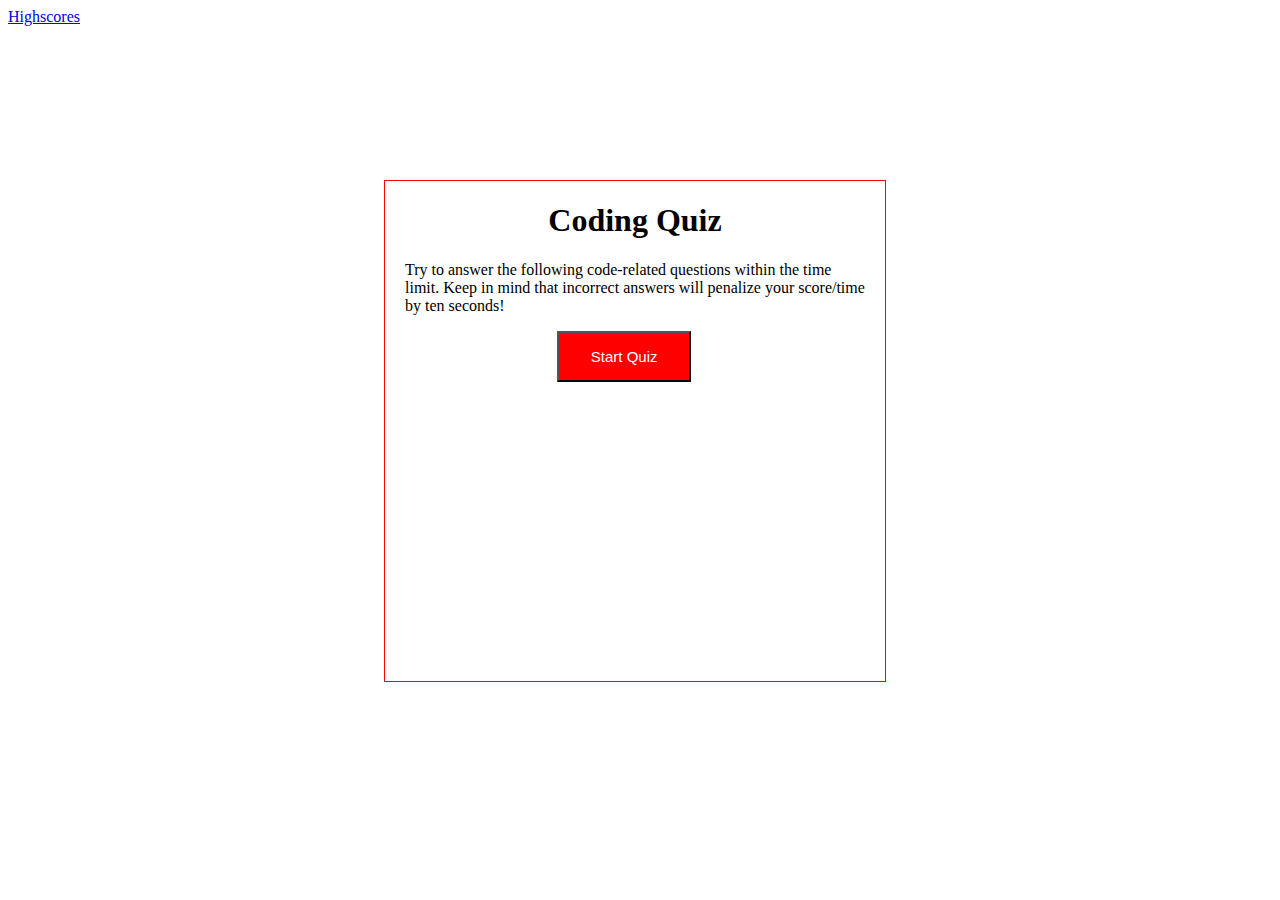
<file: index.html>
<!DOCTYPE html>
<html lang="en">

<head>
    <meta charset="UTF-8">
    <meta name="viewport" content="width=device-width, initial-scale=1.0">
    <meta http-equiv="X-UA-Compatible" content="ie=edge">
    <title>Code Quiz</title>
    <link rel="stylesheet" type="text/css" href="style.css">
</head>

<body>
    <a href="highscores.html">Highscores</a>
    <div id="wrapper">
        <div id="currentTime"></div>
        <div id="questionsDiv">
            <h1>Coding Quiz</h1>

            <p>Try to answer the following code-related questions within the time limit. Keep in mind that incorrect
                answers will penalize your score/time by ten seconds!</p>

            <button id="startBtn">Start Quiz</button>
        </div>

    </div>


    <script src="script.js"></script>


</body>

</html>
</file>
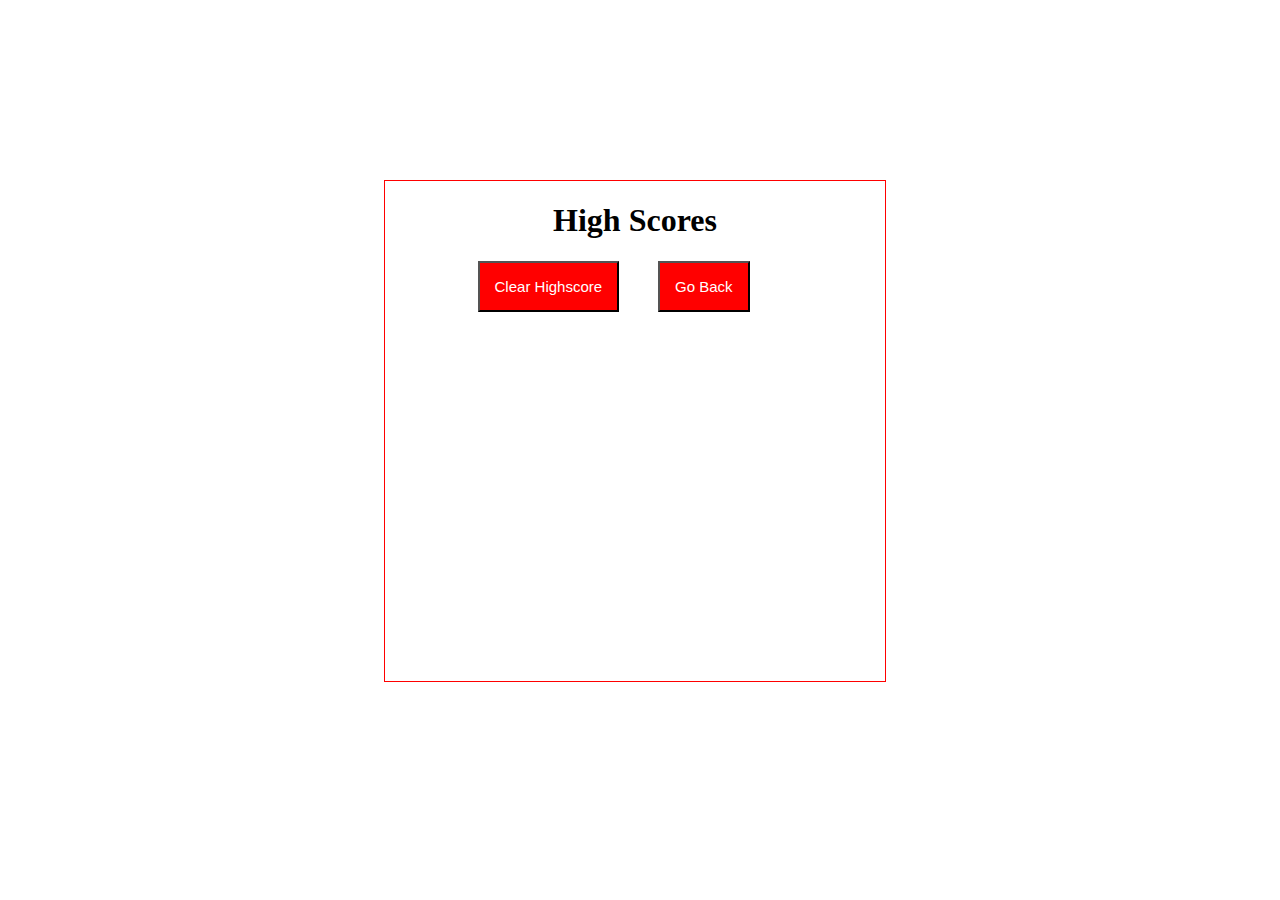
<file: highscores.html>
<head>
    <meta charset="UTF-8">
    <meta name="viewport" content="width=device-width, initial-scale=1.0">
    <meta http-equiv="X-UA-Compatible" content="ie=edge">
    <link rel="stylesheet" type="text/css" href="style.css">
    <title>High Scores</title>

</head>

<body>
    <div id="wrapper">
        <div id="currentTime"></div>
        <div id="questionsDiv">
            <h1>High Scores</h1>
            <ul id="highScore"></ul>
            
            <button id="backBtn">Go Back</button>
            <button id="clearBtn" value="reset">Clear Highscore</button>
        </div>
    </div>
    <script src="highscores.js"></script>
</body>

</html>
</file>
<file: style.css>
#questionsDiv {
    margin: 20px;
}
#currentTime {
    float: right;
}

#wrapper {
    border: 1px solid red;
    left: 30%;
    top: 20%;
    height: 500px;
    width: 500px;
    position: absolute;
}
#startBtn {
    cursor: pointer;
    background-color: red;
    color: white;
    font-size: 15px;
    margin-left: 33%;
    padding: 15px 32px;
}


#backBtn {
    cursor: pointer;
    background-color: red;
    color: white;
    position: relative;
    padding: 15px;
    top: 30%;
    left: 55%;
    width: auto;
    text-align: center;
    font-size: 15px;
}

#clearBtn {
    cursor: pointer;
    background-color: red;
    color: white;
    position: relative;
    padding: 15px;
    top: 30%;
    right: 5%;
    font-size: 15px;
    text-align: center;
}

#submit {
    cursor: pointer;
    background-color: red;
    color: white;
    margin-left: 33%;
    padding: 15px;
    font-size: 20px;
}

label {
    margin-right: 10px;
}
input {
    border: 1px solid red;
    margin-bottom: 20px;
    width: 50%;
}

h1 {
    text-align: center;
}

li {
    cursor: pointer;
    background-color: red;
    color: white;
    margin-top: 10px;
    padding: 5px 15px;
    width: 80%;
    font-size: 18px;
}

#newDiv {
    border-top: 1px solid red;
    margin-top: 20px;
    padding-top: 20px;
}


@media (max-width: 640px) {
#wrapper {
    position: absolute;
    left: 30%;
    right: 30%
}
}
</file>
